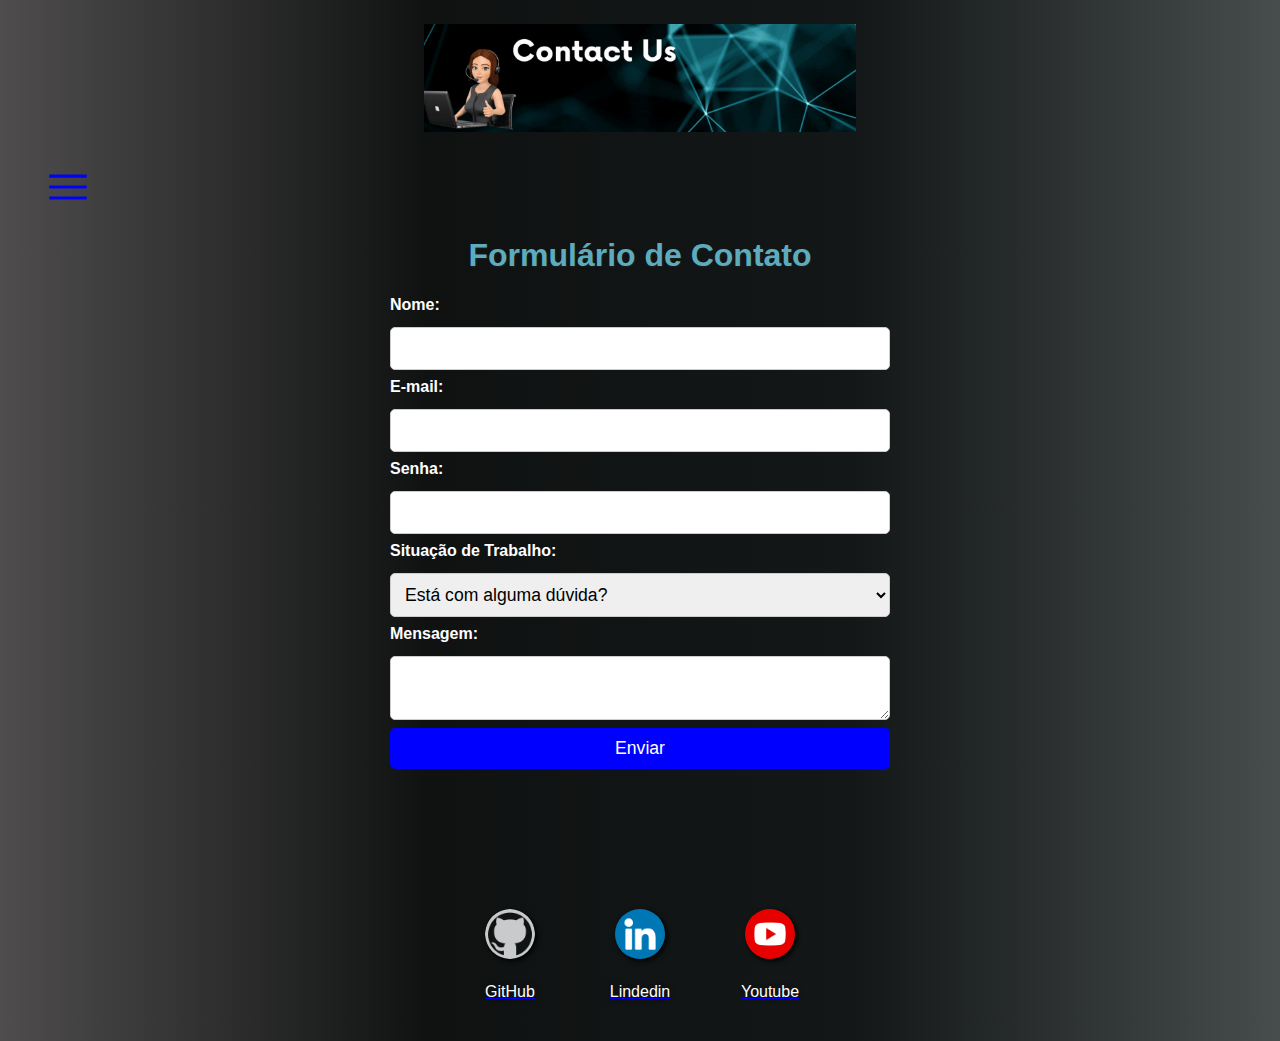
<file: contato.html>
<!-- Marcello da Silva Matos
    RU: 4259054 -->
    

    <!DOCTYPE html>
    <html lang="pt-br">
    <head>
        <meta charset="UTF-8">
        <meta name="viewport" content="width=device-width, initial-scale=1.0">
        <title>Portifólio Marcello</title>
        <link rel="stylesheet" href="https://fonts.googleapis.com/css2?family=Material+Symbols+Outlined:opsz,wght,FILL,GRAD@20..48,100..700,0..1,-50..200" />
        <link rel="stylesheet" href="portifolio.css">
        <link rel="stylesheet" href="portifolio.js">
    </head>
    <body>
        <header>
            <img class="about" src="gif/gif_contato.gif" alt="Foto Site Gif Animado">
            <nav>
                <span id="burguer" class="material-symbols-outlined" onclick="clickMenu()">Menu</span>
                <menu id="itens">
                    <ul>
                        <li><a href="index.html"> <strong>Home</strong> </a></li>
                        <li><a href="sobre_mim.html"> <strong>Sobre Mim</strong> </a></li>
                        <li><a href="cursos.html"><strong>Cursos</strong></a></li>
                        <li><a href="experiencia_profissional.html"><strong>Experiência Profissional</strong></a></li>
                        <li><a href="formacao_academica.html"><strong>Formação Acadêmica</strong></a></li>
                        <li><a href="hobbie.html"><strong>Hobbies</strong></a></li>
                        <li><a href="contato.html"><strong>Contato</strong></a></li>
                    </ul>
                </menu>
    <h1>Formulário de Contato</h1>
    <form id="form">
        <label for="name">Nome:</label>
        <input type="text" id="name">

        <label for="email">E-mail:</label>
        <input type="text" id="email">

        <label for="password">Senha:</label>
        <input type="password" id="password" />

        <label for="job">Situação de Trabalho:</label>
        <select name="job" id="job">
            <option value=""> Está com alguma dúvida?</option>
            <option value="yes">Sim</option>
            <option value="no">Não</option>
        </select>

        <label for="message">Mensagem:</label>
        <textarea name="message" id="message"></textarea>

        <button type="submit">Enviar</button>
    </form>
    
</body>
</html>
</section>
<script> <!--Código JavaScript para tornar entrar e sair do menu-->
    function clickMenu() {
        if (itens.style.display == 'block') {
            itens.style.display = 'none'
        } else {
            itens.style.display = 'block'
        }
    }
</script> 
<footer>
    <section id="redes-sociais">
        <a href="https://github.com/Marcello-Matos" target="_blank" rel="noopener noreferrer">
        <img src="imagens/github.png"></img>
        <p>GitHub</p>
        </a>
        <a href="https://www.linkedin.com/in/marcello-matos-813199278/" target="_blank" rel="noopener noreferrer">
        <img src="imagens/linkedin.png"></img>
        <p>Lindedin</p> 
        </a>
        <a href="https://www.youtube.com/channel/UC0FdPpPyNxsSI07kQXjtB0Q" target="_blank" rel="noopener noreferrer">
        <img src="imagens/youtube.png"></img> 
        <p>Youtube</p>
        </a>
        
    </section>

</footer>
</file>
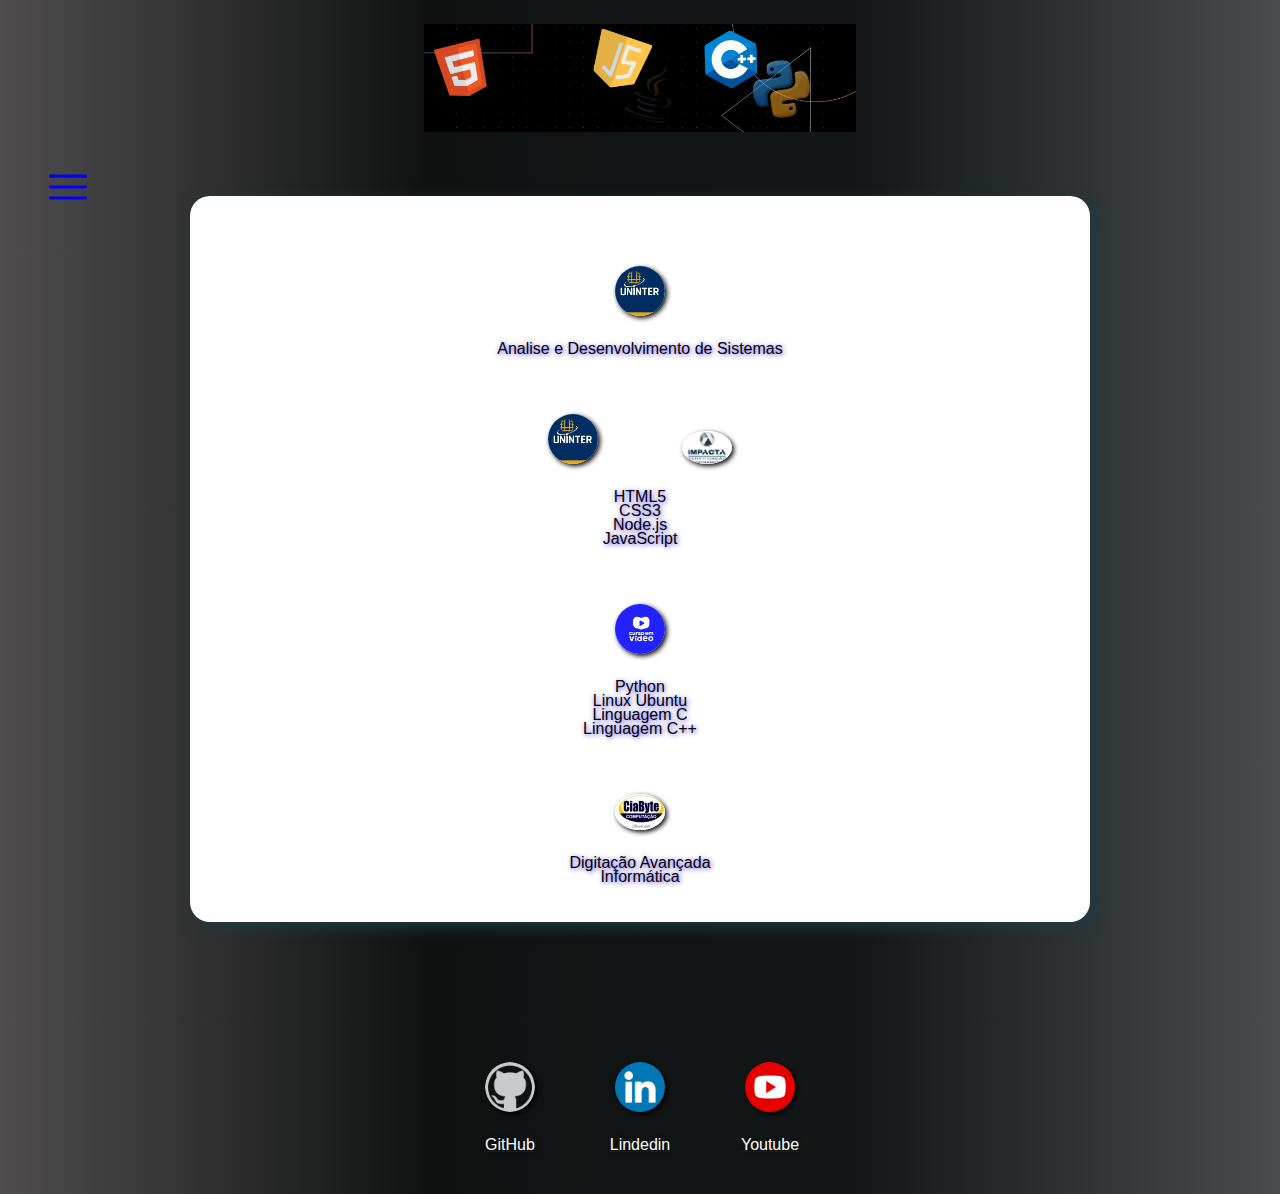
<file: cursos.html>
<!-- Marcello da Silva Matos
    RU: 4259054 -->
    

    <!DOCTYPE html>
    <html lang="pt-br">
    <head>
        <meta charset="UTF-8">
        <meta name="viewport" content="width=device-width, initial-scale=1.0">
        <title>Portifólio Marcello</title>
        <link rel="stylesheet" href="https://fonts.googleapis.com/css2?family=Material+Symbols+Outlined:opsz,wght,FILL,GRAD@20..48,100..700,0..1,-50..200" />
        <link rel="stylesheet" href="portifolio.css">
        <link rel="stylesheet" href="portifolio.js">
    </head>
    <body>
        <header>
            <img class="about" src="gif/gif_cursos.gif" alt="Foto Site Gif Animado">
            <nav>
                <span id="burguer" class="material-symbols-outlined" onclick="clickMenu()">Menu</span>
                <menu id="itens">
                    <ul>
                        <li><a href="index.html"> <strong>home</strong> </a></li>
                        <li><a href="sobre_mim.html"> <strong>Sobre Mim</strong> </a></li>
                        <li><a href="cursos.html"><strong>Cursos</strong></a></li>
                        <li><a href="experiencia_profissional.html"><strong>Experiência Profissional</strong></a></li>
                        <li><a href="formacao_academica.html"><strong>Formação Acadêmica</strong></a></li>
                        <li><a href="hobbie.html"><strong>Hobbies</strong></a></li>
                        <li><a href="contato.html"><strong>Contato</strong></a></li>
                    </ul>
                </menu> 
        </section>
    </header>
    <main>
        <footer>
            <section id="redes-sociais-1">
                <img src="imagens/uninter.jpg" alt="Logo UNINTER">
            <p>Analise e Desenvolvimento de Sistemas</p>
            <img src="imagens/uninter.jpg" alt="Logo UNINTER">
            <img src="imagens/Impacta.jpg" alt="Logo Impacta">
            <p>HTML5</p>
            <p>CSS3</p>
            <p>Node.js</p>
            <p>JavaScript</p>
            <img src="imagens/curso_em_video.jpg" alt="Logo Curso em Vídeo">
            <p>Python</p>
            <p>Linux Ubuntu</p>
            <p>Linguagem C</p>
            <p>Linguagem C++</p>
            <img src="imagens/ciabyte.jpg" alt="Logo Ciabyte">
            <p>Digitação Avançada</p>
            <p>Informática</p>
            </section>
        </footer>
    </main>
    <footer>
        <section id="redes-sociais">
            <a href="https://github.com/Marcello-Matos" target="_blank" rel="noopener noreferrer">
            <img src="imagens/github.png"></img>
            <p>GitHub</p>
            </a>
            <a href="https://www.linkedin.com/in/marcello-matos-813199278/" target="_blank" rel="noopener noreferrer">
            <img src="imagens/linkedin.png"></img>
            <p>Lindedin</p> 
            </a>
            <a href="https://www.youtube.com/channel/UC0FdPpPyNxsSI07kQXjtB0Q" target="_blank" rel="noopener noreferrer">
            <img src="imagens/youtube.png"></img> 
            <p>Youtube</p>
            </a>
            
        </section>
        <script> <!--Código JavaScript para tornar entrar e sair do menu-->
            function clickMenu() {
                if (itens.style.display == 'block') {
                    itens.style.display = 'none'
                } else {
                    itens.style.display = 'block'
                }
            }
        </script>
    
    </footer>
</body>
</html>
</file>
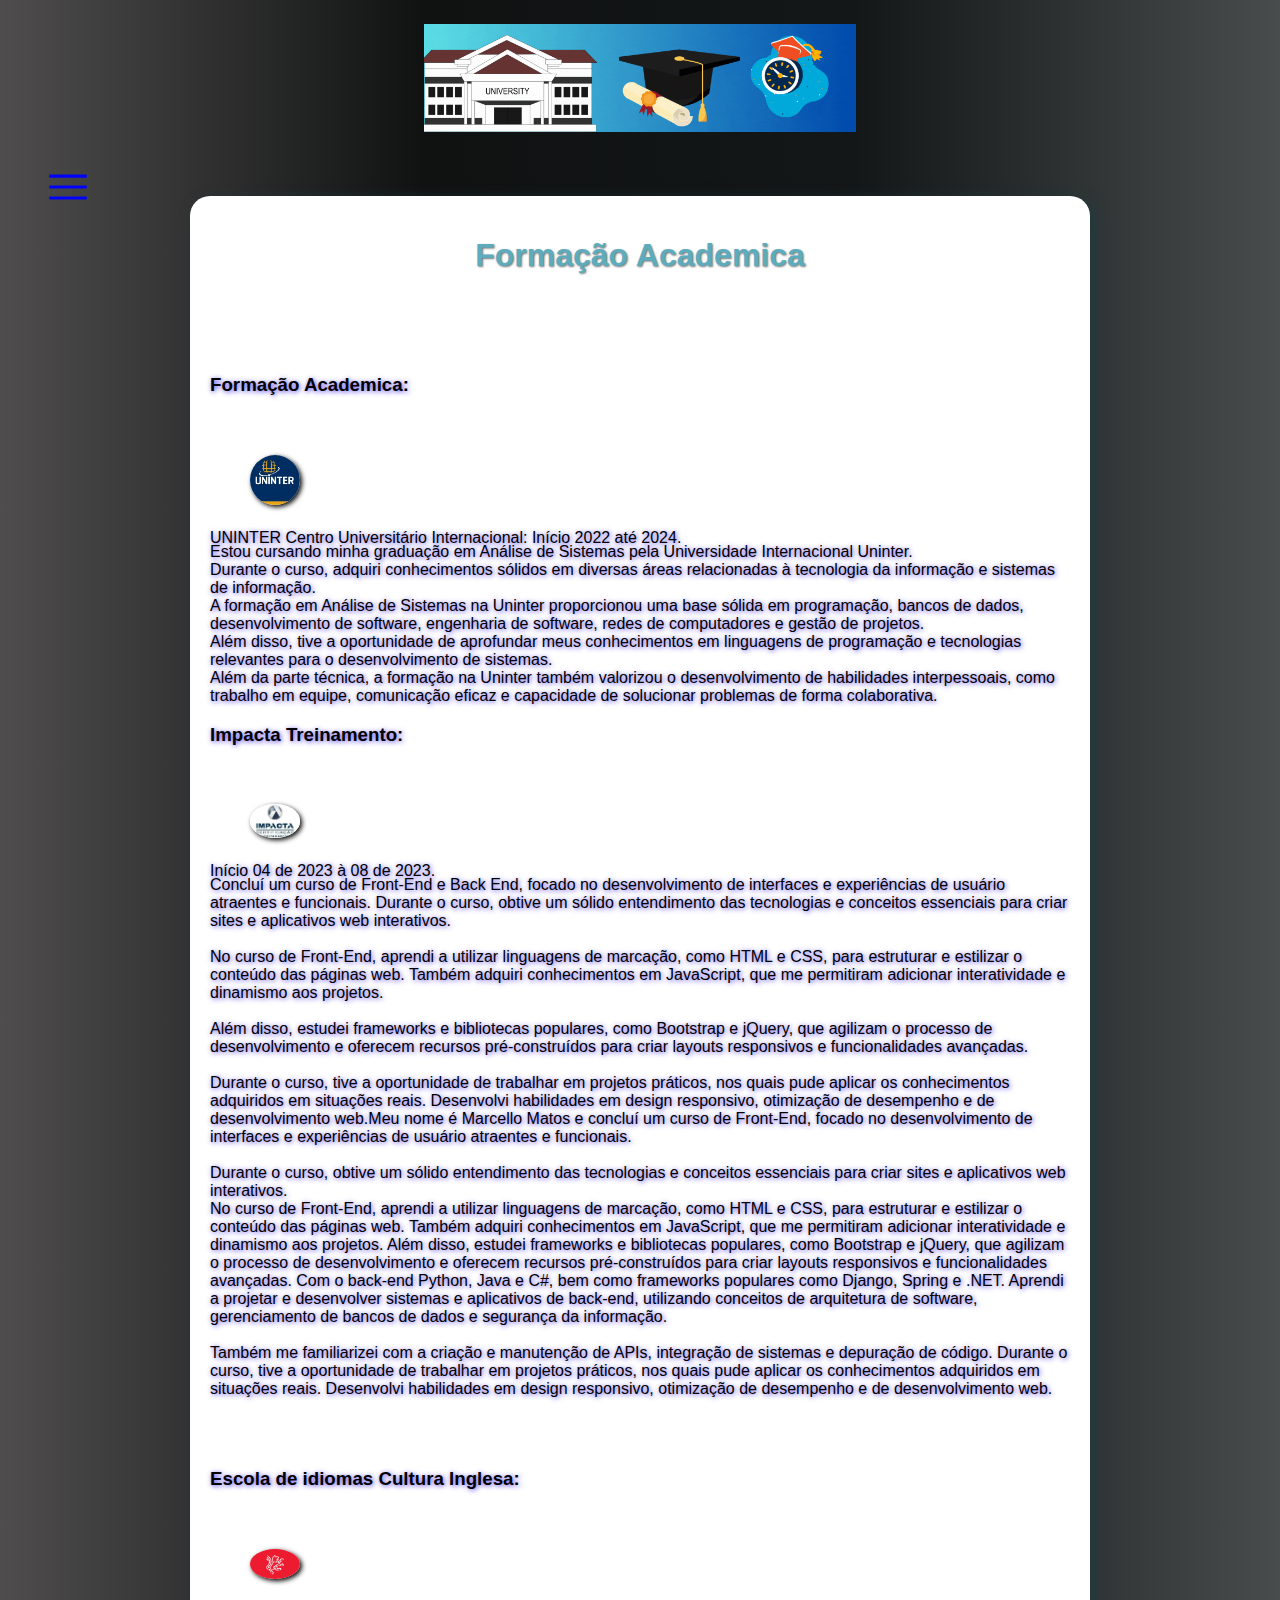
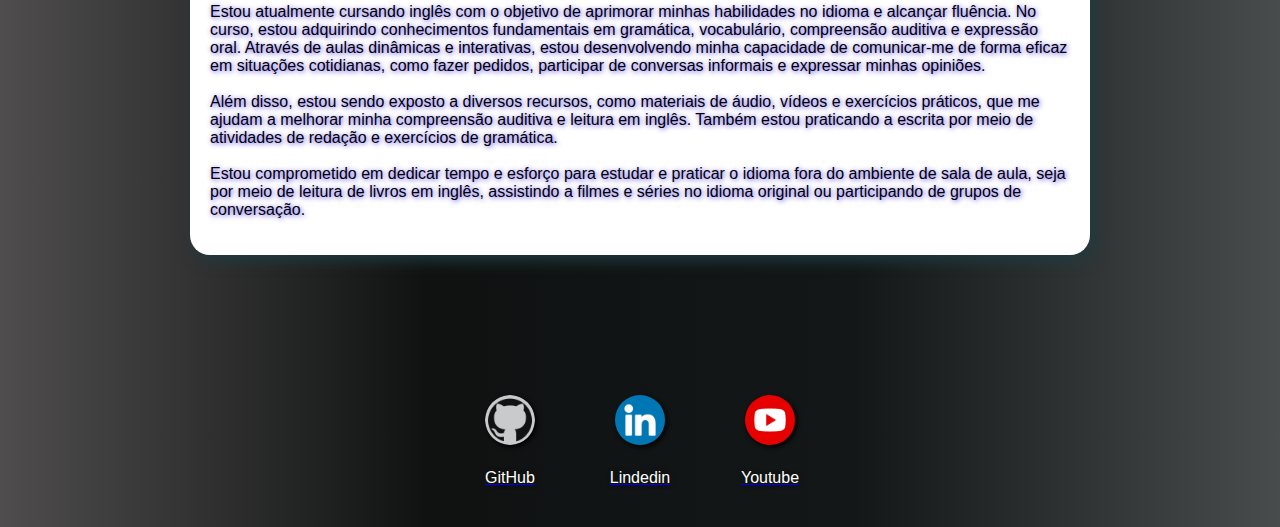
<file: formacao_academica.html>
<!-- Marcello da Silva Matos
    RU: 4259054 -->
    

    <!DOCTYPE html>
    <html lang="pt-br">
    <head>
        <meta charset="UTF-8">
        <meta name="viewport" content="width=device-width, initial-scale=1.0">
        <title>Portifólio Marcello</title>
        <link rel="stylesheet" href="https://fonts.googleapis.com/css2?family=Material+Symbols+Outlined:opsz,wght,FILL,GRAD@20..48,100..700,0..1,-50..200" />
        <link rel="stylesheet" href="portifolio.css">
        <link rel="stylesheet" href="portifolio.js">
    </head>
    <body>
        <header>
            <img class="about" src="gif/gif_universidade.gif" alt="Foto Site Gif Animado">
            <nav>
                <span id="burguer" class="material-symbols-outlined" onclick="clickMenu()">Menu</span>
                <menu id="itens">
                    <ul>
                        <li><a href="index.html"> <strong>home</strong> </a></li>
                        <li><a href="sobre_mim.html"> <strong>Sobre Mim</strong> </a></li>
                        <li><a href="cursos.html"><strong>Cursos</strong></a></li>
                        <li><a href="experiencia_profissional.html"><strong>Experiência Profissional</strong></a></li>
                        <li><a href="formacao_academica.html"><strong>Formação Acadêmica</strong></a></li>
                        <li><a href="hobbie.html"><strong>Hobbies</strong></a></li>
                        <li><a href="contato.html"><strong>Contato</strong></a></li>
                    </ul>
                </menu>
    <main>
        <footer>
            <h1>Formação Academica</h1>
            <section  id="redes-sociais-2">
                <h3>Formação Academica:</h3>
                <img src="imagens/uninter.jpg" alt="Logo da Uninter">
                <p>UNINTER Centro Universitário Internacional: Início 2022 até 2024.</p>
                <p>Estou cursando minha graduação em Análise de Sistemas pela Universidade Internacional Uninter.<br> Durante o curso, adquiri conhecimentos sólidos em diversas áreas relacionadas à tecnologia da informação e sistemas de informação.<br>
                A formação em Análise de Sistemas na Uninter proporcionou uma base sólida em programação, bancos de dados, desenvolvimento de software, engenharia de software, redes de computadores e gestão de projetos. <br>Além disso, tive a oportunidade de aprofundar meus conhecimentos em linguagens de programação e tecnologias relevantes para o desenvolvimento de sistemas.<br>Além da parte técnica, a formação na Uninter também valorizou o desenvolvimento de habilidades interpessoais, como trabalho em equipe, comunicação eficaz e capacidade de solucionar problemas de forma colaborativa.</p>

                <h3>Impacta Treinamento:</h3>
                <img src="imagens/Impacta.jpg" alt="Logo da Home">
                <p>Início 04 de 2023 à 08 de 2023.</p>
                <p>Concluí um curso de Front-End e Back End, focado no desenvolvimento de interfaces e experiências de usuário atraentes e funcionais. Durante o curso, obtive um sólido entendimento das tecnologias e conceitos essenciais para criar sites e aplicativos web interativos.<br><br>

                No curso de Front-End, aprendi a utilizar linguagens de marcação, como HTML e CSS, para estruturar e estilizar o conteúdo das páginas web. Também adquiri conhecimentos em JavaScript, que me permitiram adicionar interatividade e dinamismo aos projetos.<br><br>

                Além disso, estudei frameworks e bibliotecas populares, como Bootstrap e jQuery, que agilizam o processo de desenvolvimento e oferecem recursos pré-construídos para criar layouts responsivos e funcionalidades avançadas.<br><br>

                Durante o curso, tive a oportunidade de trabalhar em projetos práticos, nos quais pude aplicar os conhecimentos adquiridos em situações reais. Desenvolvi habilidades em design responsivo, otimização de desempenho e de desenvolvimento web.Meu nome é Marcello Matos e concluí um curso de Front-End, focado no desenvolvimento de interfaces e experiências de usuário atraentes e funcionais.<br><br> 
                    
                Durante o curso, obtive um sólido entendimento das tecnologias e conceitos essenciais para criar sites e aplicativos web interativos.<br> No curso de Front-End, aprendi a utilizar linguagens de marcação, como HTML e CSS, para estruturar e estilizar o conteúdo das páginas web. Também adquiri conhecimentos em JavaScript, que me permitiram adicionar interatividade e dinamismo aos projetos. Além disso, estudei frameworks e bibliotecas populares, como Bootstrap e jQuery, que agilizam o processo de desenvolvimento e oferecem recursos pré-construídos para criar layouts responsivos e funcionalidades avançadas. Com o back-end Python, Java e C#, bem como frameworks populares como Django, Spring e .NET. Aprendi a projetar e desenvolver sistemas e aplicativos de back-end, utilizando conceitos de arquitetura de software, gerenciamento de bancos de dados e segurança da informação.<br><br> Também me familiarizei com a criação e manutenção de APIs, integração de sistemas e depuração de código. Durante o curso, tive a oportunidade de trabalhar em projetos práticos, nos quais pude aplicar os conhecimentos adquiridos em situações reais. Desenvolvi habilidades em design responsivo, otimização de desempenho e de desenvolvimento web.</p><br><br>

                <h3>Escola de idiomas Cultura Inglesa:</h3>
                <img src="imagens/cultura_inglesa.png" alt="Logo da Home">
                <p>Estou atualmente cursando inglês com o objetivo de aprimorar minhas habilidades no idioma e alcançar fluência. No curso, estou adquirindo conhecimentos fundamentais em gramática, vocabulário, compreensão auditiva e expressão oral.

                Através de aulas dinâmicas e interativas, estou desenvolvendo minha capacidade de comunicar-me de forma eficaz em situações cotidianas, como fazer pedidos, participar de conversas informais e expressar minhas opiniões.<br><br>
                
                Além disso, estou sendo exposto a diversos recursos, como materiais de áudio, vídeos e exercícios práticos, que me ajudam a melhorar minha compreensão auditiva e leitura em inglês. Também estou praticando a escrita por meio de atividades de redação e exercícios de gramática.<br><br>
                
                Estou comprometido em dedicar tempo e esforço para estudar e praticar o idioma fora do ambiente de sala de aula, seja por meio de leitura de livros em inglês, assistindo a filmes e séries no idioma original ou participando de grupos de conversação.<br></p>
            </section>
        </footer>
        <script> <!--Código JavaScript para tornar entrar e sair do menu-->
            function clickMenu() {
                if (itens.style.display == 'block') {
                    itens.style.display = 'none'
                } else {
                    itens.style.display = 'block'
                }
            }
        </script>
    </main>
    <footer>
        <section id="redes-sociais">
            <a href="https://github.com/Marcello-Matos" target="_blank" rel="noopener noreferrer">
            <img src="imagens/github.png"></img>
            <p>GitHub</p>
            </a>
            <a href="https://www.linkedin.com/in/marcello-matos-813199278/" target="_blank" rel="noopener noreferrer">
            <img src="imagens/linkedin.png"></img>
            <p>Lindedin</p> 
            </a>
            <a href="https://www.youtube.com/channel/UC0FdPpPyNxsSI07kQXjtB0Q" target="_blank" rel="noopener noreferrer">
            <img src="imagens/youtube.png"></img> 
            <p>Youtube</p>
            </a>
            
        </section>
    
    </footer>
       














        
    
    
</body>
</html>
</file>
<file: portifolio.css>
/* Marcello da Silva Matos
    RU: 4259054 */



/* Estilos para a imagem */
.foto {
    max-width: 100%;
    height: auto;
}

.menu {
    width: 10px;
}

/* Estilos para a imagem do menu */
.menu-image {
    width: 30px; 
    height: 30px;
}

/* modelando para que envolva a imagem do menu */
menu {
    margin-top: 40px; 
    margin-right: 30px; 
   margin-left: 40px;
   cursor: pointer;
   
}

menu {
    display: none;
}
/* Altera a cor de fundo com degradê */
body {
    background-image: linear-gradient(to right,rgb(79, 77, 77), #101212, #131717, #050b0cbb);
}
/* Deixa o meu texto totalmente alinhado ao centro e formatado para todos os dispositivos */
main {
    background-color: white;
    width: 900px;
    border-radius: 20px;
    box-shadow: 5px 5px 15px #203b41;
    padding: 20px;
    margin: auto;
    text-align: justify;
    margin-top: 30px;
    margin-top: -20px;
    color: black;
    text-shadow: 1px 1px 5px rgba(38, 12, 232, 0.786);

}
/* Centraliza o meu título */
h1 {
    text-align: center;
    color: #5dacbe;
    text-shadow: 1px 1px 2px rgba(36, 35, 35, 0.616);

}
/* Configurando os botões das opções e criando interações com os botões */
menu ul {
    list-style-type: none;
}

menu  > ul > li > a {
    text-decoration: none;
    padding-left: 20px;
    display: block;
}

span#burguer {
    color: blue;
    font-size: 50px;
    padding-left: 20px;
    padding-top: 30px;
    margin-left: -1px;
    margin-top:
}

span#burguer:hover {
    color: rgb(18, 18, 65);
    cursor: pointer;
}

ul {
    display: flex;
    justify-content: space-between;
    list-style-type: none;
    align-items: center;
    padding: 16px;
    margin: 15px;
}

/* para alinhar o ícone com o menu */
menu > ul > li > a {
    margin-top: -110px;   
}
/*Dando o espaçamento necessário para ilustrar o site */
p {
    margin-top: 70px;
}

/* BOTÃO 3D para meu site */

menu  > ul > li > a {
    font-size: 18px;
    text-decoration: none;
    color: white;
    padding: 16px 4px;
    border: blue 3px solid;
    border-radius: 16px;
    box-shadow: inset 0 0 32px 0 blue, 0 0 32px 0 blue;
    text-shadow: 0 0 8px hs(0 0% 100% / 0.3), 0 0 32px;
    position: relative;
        
}
/*reflexo do botão */

menu  > ul > li > a::before {
    content: '';
    position: absolute;
    top: 120%;
    left: 0;
    background: blue;
    width: 100%;
    height: 100%;
    transform: perspective(64px) rotateX(40deg)scale(1,0.35);
    filter: blur(64px);
    opacity: 0.9;
    pointer-events: none;

}
/* iluminar a parte da trás do botão */
menu  > ul > li > a::after {
    content: ' ';
    position:absolute ;
    top: 0;
    bottom: 0;
    left :  0;
    right: 0;
    box-shadow: 0 0 128px 32px blue;
    opacity: 0;
    background-color: blue;
    z-index: -1;
    transition: opacity 100ms linear;
}

/* aqui é o antes e o depois */
menu>ul>li>a:hover::before,
menu>ul>li>a:hover::after {
    opacity: 1;
}

menu>ul>li>a:hover {
    color: #31202b;
    text-shadow: none;
}

/* Essas são as configurações do meu ícone das redes sociais */
section#redes-sociais img  {
    width: 50px;
    margin: 40px;
    border-radius: 60%;
    box-shadow: 2px 2px 5px rgb(0, 0, 0.404);
    box-sizing: border-box;
}

section#redes-sociais  {
    text-align: center;
    display: flex;
    justify-content: center;

}
/* faz o alinhamento e deixa as letras próxima do logo */
section#redes-sociais p {
    margin-top: 30px;
    margin-top: -20px;
    color: white;
    text-shadow: 1px 1px 5px rgba(18, 17, 17, 0.786);
    
}

/* fazer com que os botões se movam ao passar com o mouse em cima e que afunda ao clicar*/
section#redes-sociais img:hover {
    border:2px solid rgba(255, 255, 255, 0.701);
    transform: translate(-20px - 20px);
    box-shadow: 5px 5px 20px;

}
/*foto exercito ordenadas */
.exercito {
    width: 400px;
    display: block;
    margin: 0 auto;
}

/* PÁGINA DE CURSOS FORMATAÇÃO */

section#redes-sociais-1 img  {
    width: 50px;
    margin: 40px;
    border-radius: 60%;
    box-shadow: 2px 2px 5px rgb(0, 0, 0.404);
    box-sizing: border-box;
}

section#redes-sociais-1  {
    margin-top: 10px;
    text-align: left; 
    text-align: center; 
    

}
/* faz o alinhamento e deixa as letras próxima do logo */
section#redes-sociais-1 p {
    margin-top: 30px;
    margin-top: -20px;
    color: black;
    text-shadow: 1px 1px 5px rgba(38, 12, 232, 0.786);
    
}

/* fazer com que os botões se movam ao passar com o mouse em cima e que afunda ao clicar*/
section#redes-sociais-1 img:hover {
    border:2px solid rgba(255, 255, 255, 0.701);
    transform: translate(-20px - 20px);
    box-shadow: 5px 5px 20px;
}

/*EXPERIÊNCIA PROFISSIONAL */

section#redes-sociais-2 img  {
    width: 50px;
    margin: 40px;
    border-radius: 60%;
    box-shadow: 2px 2px 5px rgb(0, 0, 0.404);
    box-sizing: border-box;
}

section#redes-sociais-2  {
    margin-top: 100px;
    text-align: left; 
 
    

}
/* faz o alinhamento e deixa as letras próxima do logo */
section#redes-sociais-2 p {
    margin-top: 30px;
    margin-top: -20px;
    color: black;
    text-shadow: 1px 1px 5px rgba(38, 12, 232, 0.786);
    
}

/* fazer com que os botões se movam ao passar com o mouse em cima e que afunda ao clicar*/
section#redes-sociais-2 img:hover {
    border:2px solid rgba(255, 255, 255, 0.701);
    transform: translate(-20px - 20px);
    box-shadow: 5px 5px 20px;
}

/*Formatando fotos e videos da área hobbie */

.foto > img {
    width: 700px;
}

.video-filho > h2{
    margin-top: 10px;    

}


.foto > img {
    max-width: 100%; /* As imagens terão no máximo 100% */
    height: auto; /* A altura se ajustará automaticamente proporcionalmente à largura */
}

.foto > video {
    max-width: 100%; /* O vídeo terá no máximo 100% */
    height: auto; /* A altura se ajustará automaticamente proporcionalmente à largura */
}

/* FORMATANDO O FORMULÁRIO DO SITE DE CONTATOS */

*{
    font-family: Helvetica;
    box-sizing: border-box;
}

body {
    padding: 1rem;

}

h1{
    text-align: center;

}

form {
    display: flex;
    flex-direction: column;
    gap: 0.5rem;
    width: 500px;
    margin: 0 auto;
}

label {
    font-weight: bold;
    margin-bottom: 5px;
    color: white;
}

input, select, textarea {
    width: 100%;
    padding: 10px;
    border: 1px solid #ccc;
    border-radius: 5px;
    font-size: 1.1rem;
}

button {
    padding: 10px;
    border: none;
    border-radius: 5px;
    background-color: blue;
    color: #fff;
    font-size: 1.1rem;
    cursor: pointer;

}

/*TORNAR O SITE RESPONSIVO */

/* Para telas menores que 600px */
@media (max-width: 600px) {
    main  {
        width: 90%; /* Ajuste a largura do conteúdo principal para ocupar a largura da tela */
        margin: auto;
    
    }
    
}

/* Para telas maiores que 1010px */
@media (min-width: 1011px) {

    /* Aplique estilos específicos para telas maiores aqui */
}

@media (min-width: 600px) and (max-width: 1010px) {
    menu  > ul > li > a {
       
            display: none;
        

        }
    }
/* torando responsivo cada página */
#redes-sociais {
    margin-top: 100px;

}

.exercito {
    max-width: 100%;
    height: auto;
  }
 
.foto { 
    max-width: 100%;
    height: auto;
}

.foto img {
    max-width: 100%;
    height: auto;
  }

.video-filho video {
    max-width: 100%;
    height: auto;
    width: 100%;
  }

.Supino video {
    max-width: 100%;
    height: auto;
    width: 100%;
  }
  

  /* Estilos para a imagem do menu */
.menu-image {
    width: 30px;
    height: 30px;
}



/* Estilos para a div que envolve a imagem do menu */
menu {
    margin-top: 40px;
    margin-right: 30px;
    margin-left: 40px;
    cursor: pointer;
}

/* ... (outros estilos) ... */

@media (max-width: 600px) {
    /* Quando a tela tem no máximo 600px de largura (dispositivos móveis) */

    /* Configurar os botões em uma coluna */
    menu ul {
        display: block; /* Altera de "flex" para "block" */
        text-align: center; /* Centraliza os botões */
    }

    menu ul li {
        margin-bottom: 10px; /* Espaçamento entre os botões */
    }

   
}


@media (max-width: 600px) {
    /* Quando a tela tem no máximo 600px de largura (dispositivos móveis) */

    /* Configurar os botões em uma coluna */
    menu ul {
        display: block; /* Altera de "flex" para "block" */
        text-align: center; /* Centraliza os botões */
    }

    menu ul li {
        margin: 5px auto; /* Centraliza e define o espaçamento interno */
        padding: 10px 15px; /* Adicione preenchimento interno para o botão */
    }

    /* Estilos adicionais para reduzir o tamanho dos botões */
    menu ul li a {
        font-size: 14px; 
        padding: 8px 12px;
        margin-bottom: 45px; 
    }

    /* Para telas menores*/
}

@media (max-width: 600px) {
    /* Quando a tela tem no máximo 600px de largura (dispositivos móveis) */

    
    menu ul {
        display: block; /* Altera de "flex" para "block" */
        text-align: center; /* Centraliza os botões */
    }

    menu ul li {
        margin-bottom: 45px; /* Adiciona margem inferior entre os botões */
    }

}

.mobile {
    margin-top: -1px;
}

/* PÁGINA DO FORMULÁRIO*/

/* Estilos para dispositivos móveis */
@media (max-width: 768px) {
    /* Ajuste a largura do formulário */
    form {
      width: 100%;
    }
  
    /* Ajuste o tamanho das entradas de texto, selects e textarea */
    input[type="text"],
    input[type="password"],
    select,
    textarea {
      width: 100%;
      margin: 5px 0;
      padding: 10px;
    }
  
    /* Ajuste o tamanho do botão de envio */
    button {
      width: 100%;
      padding: 10px;
    }
  }
  .about {
    max-width: 35%; /* Largura máxima de 35% */
    height: auto; /* A altura ajusta automaticamente para manter a proporção */
    display: block;
    margin: 0 auto; /* Centralizar horizontalmente */
}

@media (max-width: 768px) {
    .about {
        max-width: 100%; /* Para dispositivos móveis, a largura máxima é 100% */
    }
}
</file>
